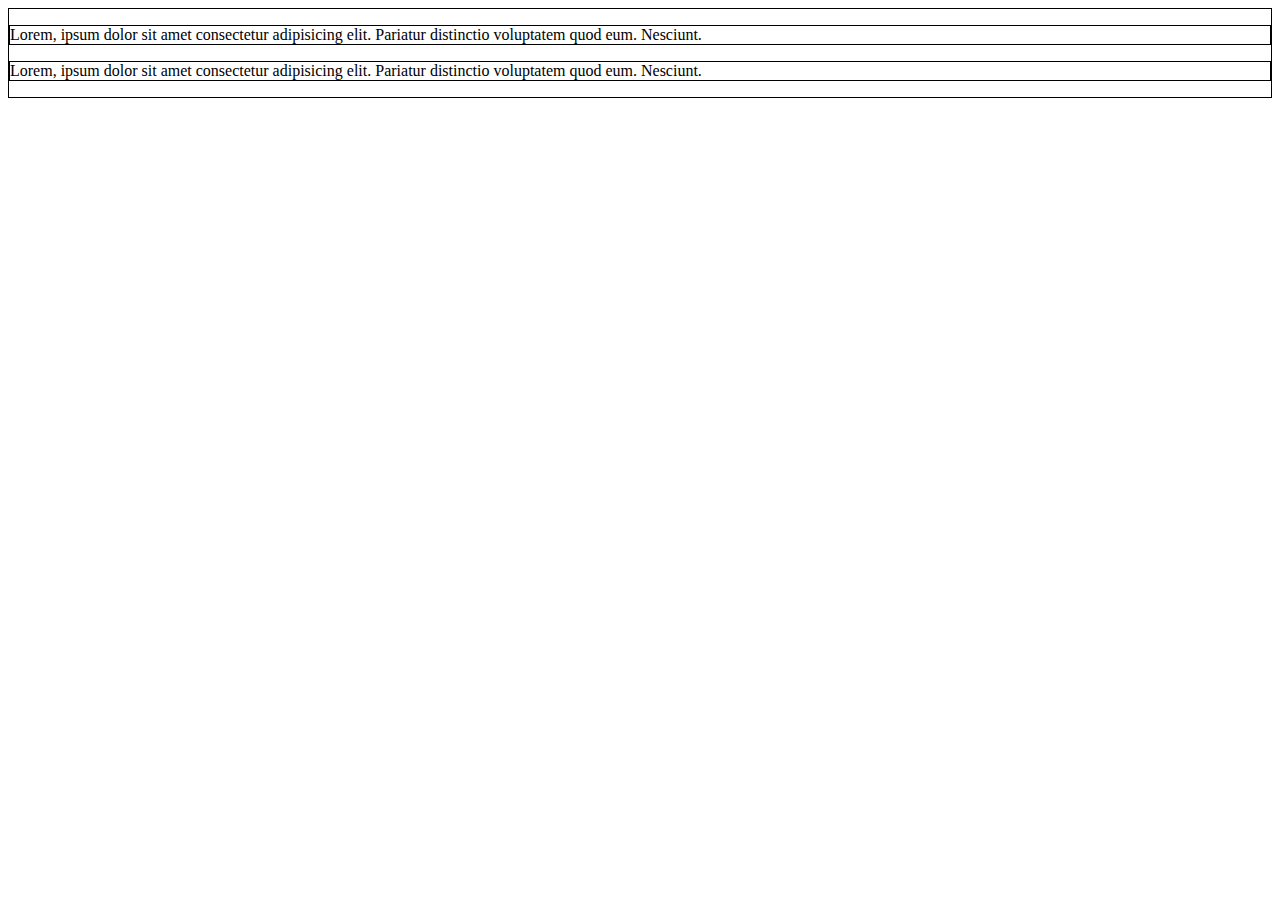
<file: fundamentals/02/index.html>
<!DOCTYPE html>
<html lang="en">
<head>
   <meta charset="UTF-8">
   <meta http-equiv="X-UA-Compatible" content="IE=edge">
   <meta name="viewport" content="width=device-width, initial-scale=1.0">
   <link rel="stylesheet" href="./style.css">
   <title>Document</title>
</head>
<body>
   <div>
      <p>Lorem, ipsum dolor sit amet consectetur adipisicing elit. Pariatur distinctio voluptatem quod eum. Nesciunt.</p>
      <p>Lorem, ipsum dolor sit amet consectetur adipisicing elit. Pariatur distinctio voluptatem quod eum. Nesciunt.</p>      
   </div>  
</body>
</html>
</file>
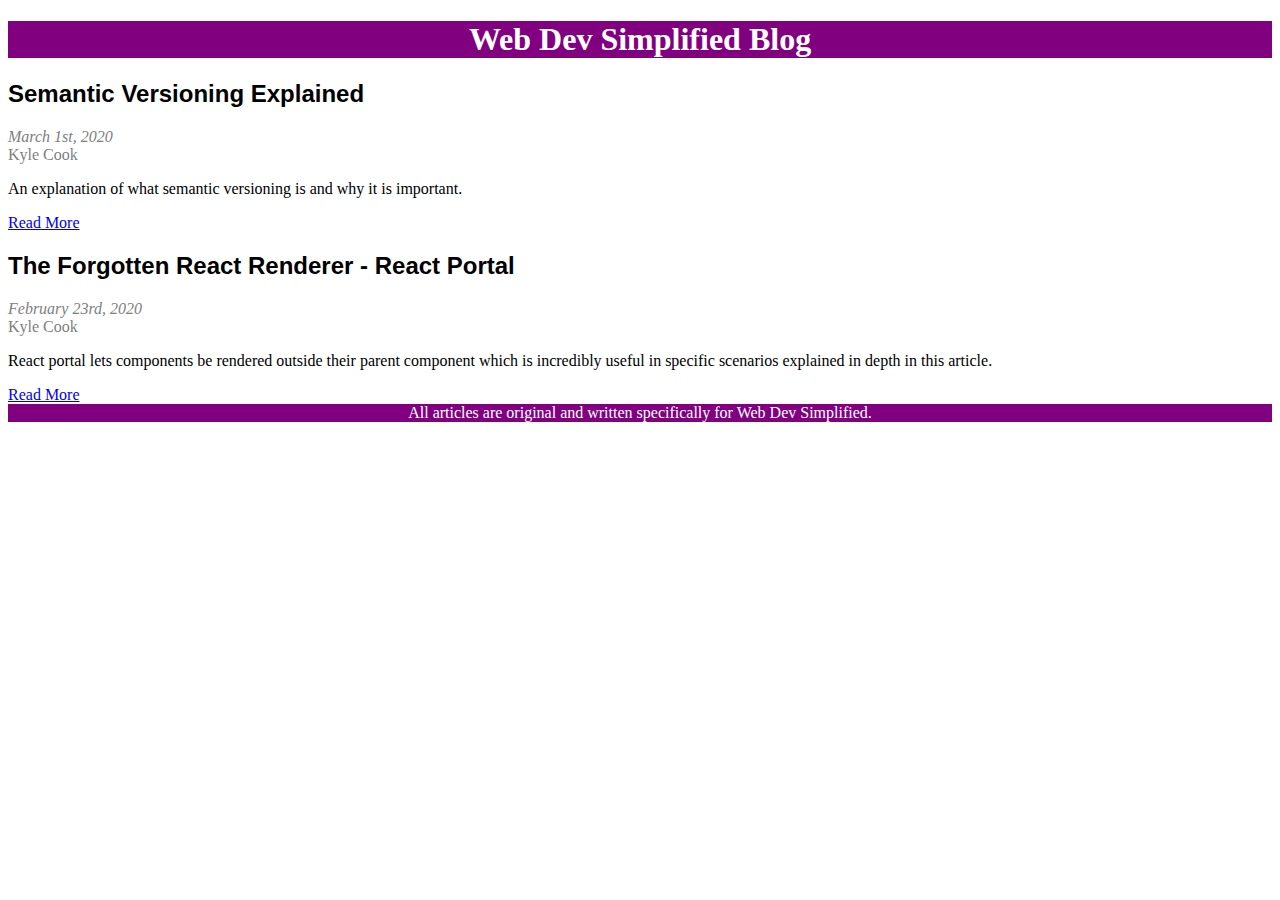
<file: fundamentals/06/index.html>
<!DOCTYPE html>
<html lang="en">
<head>
  <meta charset="UTF-8">
  <meta name="viewport" content="width=device-width, initial-scale=1.0">
  <meta http-equiv="X-UA-Compatible" content="ie=edge">
  <title>Web Dev Simplified - Blog</title>
  <link rel="stylesheet" href="./style.css">
</head>
<body>
  <header>
    <h1 class="header-text">Web Dev Simplified Blog</h1>
  </header>
  <main>
    <section>
      <article>
        <h2 class="article-title">Semantic Versioning Explained</h2>
        <div class="article-date">March 1st, 2020</div>
        <div class="article-author">Kyle Cook</div>
        <p>An explanation of what semantic versioning is and why it is important.</p>
        <a href="#">Read More</a>
      </article>
      <article>
        <h2 class="article-title">The Forgotten React Renderer - React Portal</h2>
        <div class="article-date">February 23rd, 2020</div>
        <div class="article-author">Kyle Cook</div>
        <p>React portal lets components be rendered outside their parent component which is incredibly useful in specific scenarios explained in depth in this article.</p>
        <a href="#">Read More</a>
      </article>
    </section>
  </main>
  <footer id="footer">
    All articles are original and written specifically for Web Dev Simplified.
  </footer>
</body>
</html>
</file>
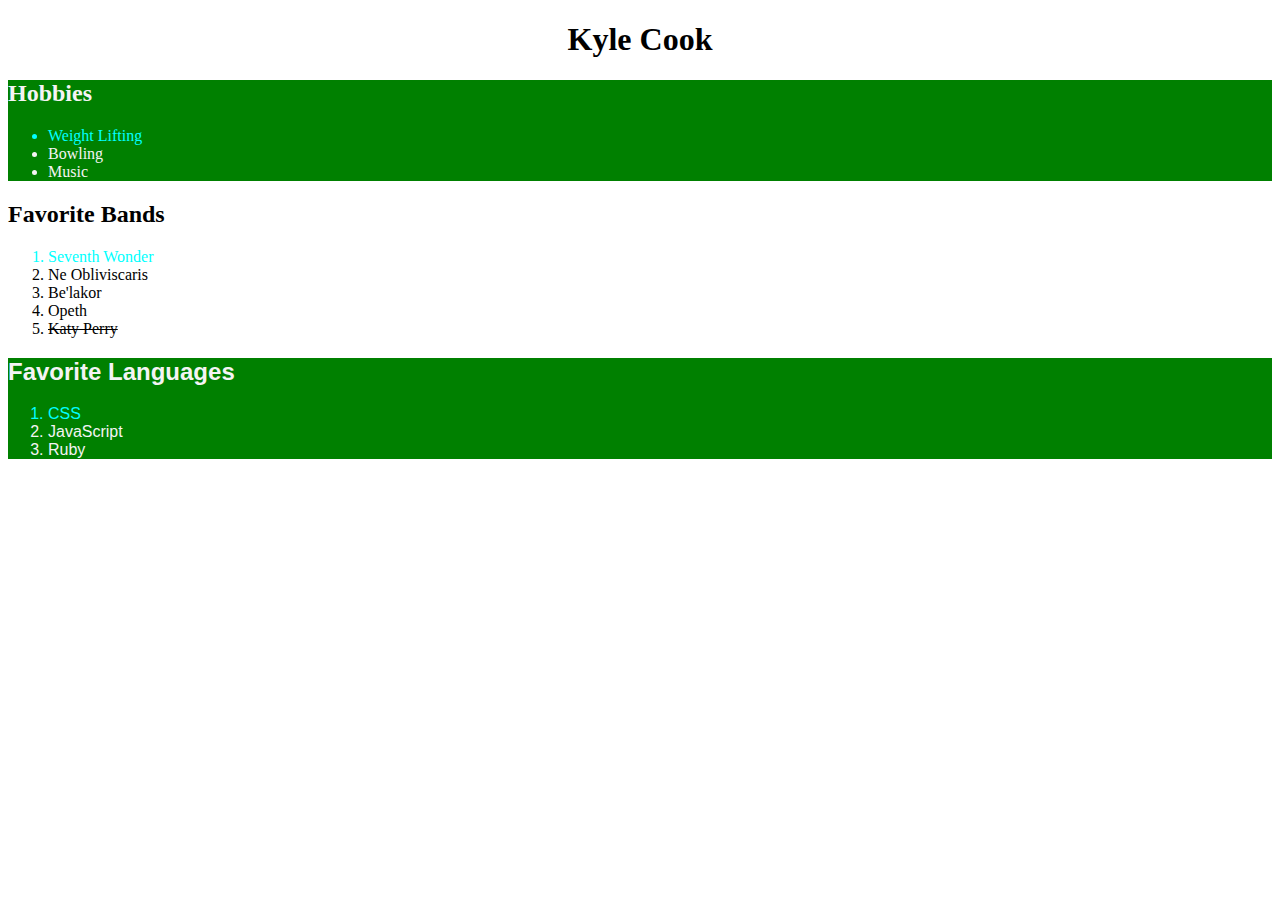
<file: fundamentals/07/index.html>
<!DOCTYPE html>
<html lang="en">
<head>
  <meta charset="UTF-8">
  <meta name="viewport" content="width=device-width, initial-scale=1.0">
  <meta http-equiv="X-UA-Compatible" content="ie=edge">
  <link rel="stylesheet" href="style.css">
  <title>User Profile</title>
</head>
<body>
  <header>
    <h1>Kyle Cook</h1>
  </header>
  <main>
    <section class="hobbies">
      <h2>Hobbies</h2>
      <ul>
        <li class="cyan">Weight Lifting</li>
        <li>Bowling</li>
        <li>Music</li>
      </ul>
    </section>
    <section class="favorite-bands">
      <h2>Favorite Bands</h2>
      <ol>
        <li class="cyan">Seventh Wonder</li>
        <li>Ne Obliviscaris</li>
        <li>Be'lakor</li>
        <li>Opeth</li>
        <li class="cross-off">Katy Perry</li>
      </ol>
    </section>
    <section class="favorite-languages">
      <h2>Favorite Languages</h2>
      <ol>
        <li class="cyan">CSS</li>
        <li>JavaScript</li>
        <li>Ruby</li>
      </ol>
    </section>
  </main>
</body>
</html>
</file>
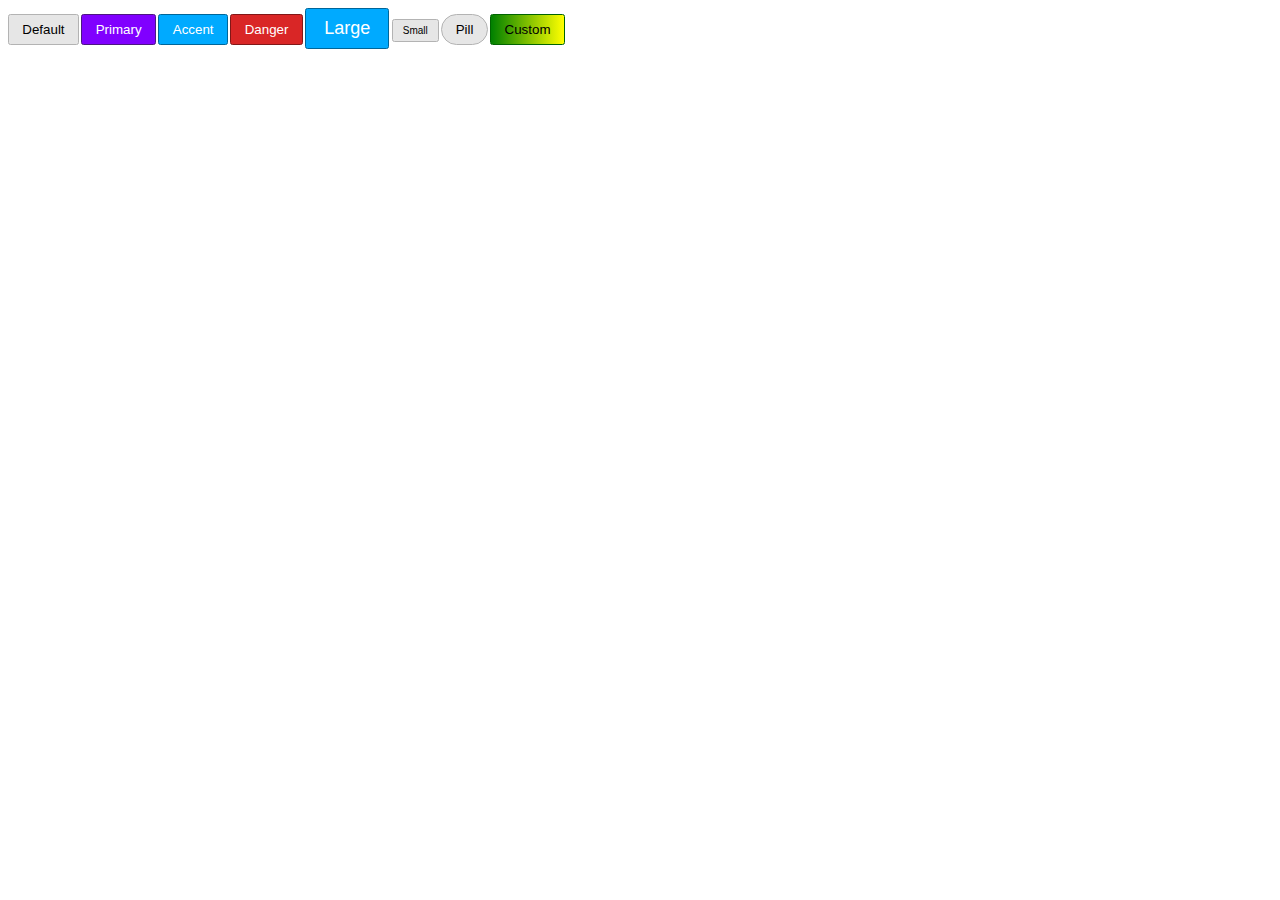
<file: fundamentals/14_buttons/index.html>
<!DOCTYPE html>
<html lang="en">
<head>
  <meta charset="UTF-8">
  <meta name="viewport" content="width=device-width, initial-scale=1.0">
  <meta http-equiv="X-UA-Compatible" content="ie=edge">
  <link rel="stylesheet" href="style.css">
  <title>Button Library</title>
</head>
<body>
  <button class="btn">Default</button>
  <button class="btn btn-primary">Primary</button>
  <button class="btn btn-accent">Accent</button>
  <button class="btn btn-danger">Danger</button>
  <button class="btn btn-large btn-accent">Large</button>
  <button class="btn btn-small">Small</button>
  <button class="btn btn-pill">Pill</button>
  <button class="btn btn-custom">Custom</button>
</body>
</html>
</file>
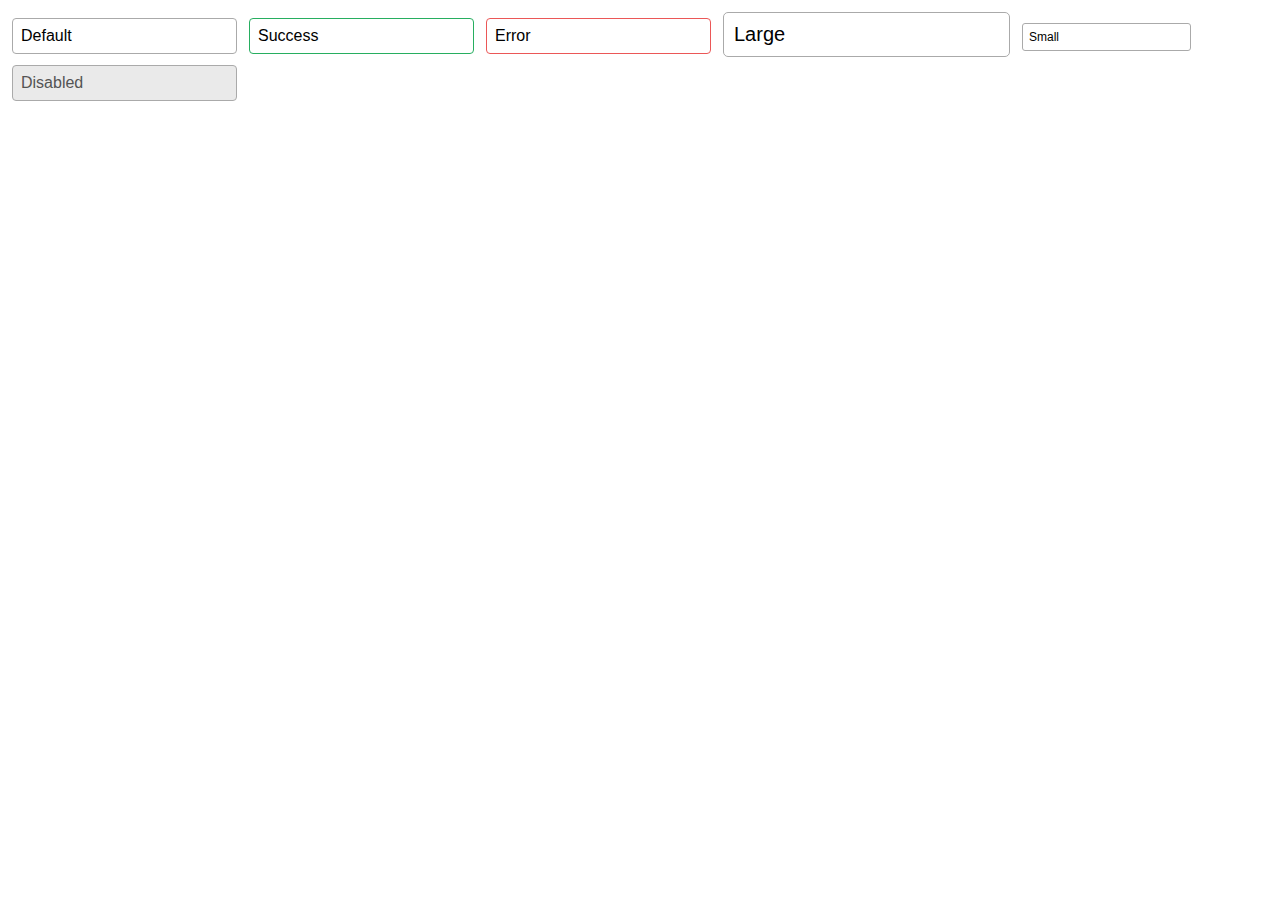
<file: fundamentals/15_inputComponent/index.html>
<!DOCTYPE html>
<html lang="en">
<head>
  <meta charset="UTF-8">
  <meta name="viewport" content="width=device-width, initial-scale=1.0">
  <meta http-equiv="X-UA-Compatible" content="ie=edge">
  <link rel="stylesheet" href="styles.css">
  <title>Input Library</title>
</head>
<body>
  <input type="text" value="Default" class="input">
  <input type="text" value="Success" class="input input-success">
  <input type="text" value="Error" class="input input-error">
  <input type="text" value="Large" class="input input-large">
  <input type="text" value="Small" class="input input-small">
  <input type="text" value="Disabled" disabled class="input">
</body>
</html>
</file>
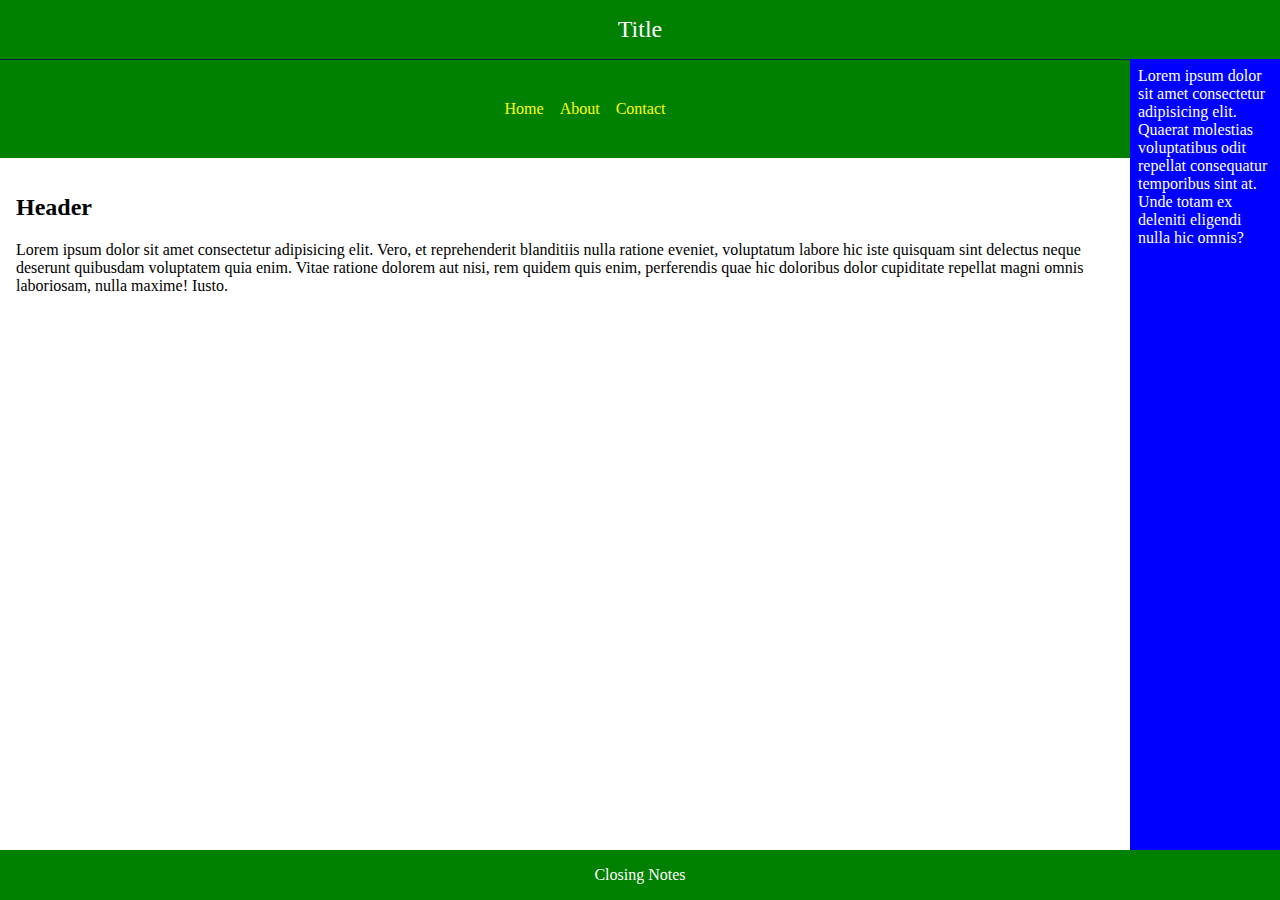
<file: fundamentals/25_grid/index.html>
<!DOCTYPE html>
<html lang="en">
<head>
  <meta charset="UTF-8">
  <meta name="viewport" content="width=device-width, initial-scale=1.0">
  <meta http-equiv="X-UA-Compatible" content="ie=edge">
  <link rel="stylesheet" href="style.css">
  <title>Grid Page Layout</title>
</head>
<body class="grid-container">
  <header class="header">Title</header>
  <nav class="nav">
    <ul class="nav-list">
      <li>Home</li>
      <li>About</li>
      <li>Contact</li>
    </ul>
  </nav>
  <main class="content">
    <article>
      <h2>Header</h2>
      <p>Lorem ipsum dolor sit amet consectetur adipisicing elit. Vero, et reprehenderit blanditiis nulla ratione eveniet, voluptatum labore hic iste quisquam sint delectus neque deserunt quibusdam voluptatem quia enim. Vitae ratione dolorem aut nisi, rem quidem quis enim, perferendis quae hic doloribus dolor cupiditate repellat magni omnis laboriosam, nulla maxime! Iusto.</p>
    </article>
  </main>
  <aside class="sidebar">Lorem ipsum dolor sit amet consectetur adipisicing elit. Quaerat molestias voluptatibus odit repellat consequatur temporibus sint at. Unde totam ex deleniti eligendi nulla hic omnis?</aside>
  <footer class="footer">Closing Notes</footer>
</body>
</html>
</file>
<file: fundamentals/02/style.css>
div {
   color:red;
   border: 1px solid black;
}
p {
   color:initial;
   border:inherit;
}
</file>
<file: fundamentals/06/style.css>
header, #footer {
   background-color: purple;
}
.header-text, #footer {
   color: white;
   text-align: center;   
}
.article-title {
   font-family: Arial;
}
.article-date {   
   font-style:italic;
}
.article-date, .article-author {
   color:grey;
}
</file>
<file: fundamentals/07/style.css>
header h1 {
   text-align:center;
}
.hobbies, .favorite-languages {
   background-color: green;
   color:#f4f4f4;
}
.favorite-languages {
   font-family: Arial, Helvetica, sans-serif;
}
.cyan {
   color: cyan;
}
.cross-off {
   text-decoration-line: line-through;
}
</file>
<file: fundamentals/14_buttons/style.css>
* {
   box-sizing:border-box;
}
html {
   font-size: 62.5%;
}
:root {
   --primary-font:1.6rem;
}
.btn {
   background-color: hsl(0, 0%, 90%);
   border: 0.1rem solid hsl(0, 0%, 70%);
   outline: none;
   cursor: pointer;
   padding: .5em 1em;
   border-radius: .25rem;
}
.btn-primary {
   background-color: hsl(270, 100%, 50%);
   border-color: hsl(270, 70%, 30%);
   color: white;
}
.btn-accent {
   background-color:hsl(200,100%,50%);
   border-color:hsl(200,100%,30%);
   color:white;
}
.btn-danger {
   background-color: hsl(0,70%,50%);
   border-color: hsl(0,70%,30%);
   color:white;
}
.btn-large {
   font-size: 1.8rem;
}
.btn-small {
   font-size: 1rem;
}
.btn-pill {
   border-radius:1000rem;
}
.btn-custom {
   background: linear-gradient(to right, green,yellow);
   color:whire;
   border-color: darkgreen;
}
.btn:hover, .btn-focus {
   background-color: hsl(0,0%,80%);   
}
.btn-primary:hover, .btn-primary:focus {
   background-color: hsl(270,100%,30%);
   box-shadow: 0 0 0.5rem hsl(270,100%,20%);
   color:white;   
}
.btn-accent:hover, .btn-accent:focus {
   background-color:hsl(200,100%,30%);
   box-shadow: 0 0 0.5rem hsl(200,100%,30%);
}
.btn-danger:hover, .btn-danger:focus {
   background-color: hsl(0,70%,30%);
   box-shadow: 0 0 0.5rem hsl(0,70%,30%);

}
</file>
<file: fundamentals/15_inputComponent/styles.css>
* {
   box-sizing: border-box;
}
html {
   font-size: 100%;
}

input {
   margin: .25rem;
 }
 
.input {
   border: .1rem solid #AAA;
   outline: none;
   font-size: inherit;
   padding: .5em;
   border-radius: .25em;
 }
 
.input:focus {
   border-color: #0AF;
   box-shadow: 0 0 5px 0 #0AF;
 }
 
.input.input-success {
   border-color: #27AE60;
 }
 
.input.input-success:focus {
   border-color: #0F0;
   box-shadow: 0 0 5px 0 #0F0;
 }
 
.input.input-error {
   border-color: #EB5757;
 }
 
.input.input-error:focus {
   border-color: #F00;
   box-shadow: 0 0 5px 0 #F00;
 }
 
.input.input-large {
   font-size: 1.25rem;
 }
 
.input.input-small {
   font-size: .75rem;
 }
 
.input:disabled {
   background-color: #EAEAEA;
 }


/*
.input {
   padding: .5em 1em;
   font-size:1.6rem;
   outline:none;
   margin: .5rem 1rem;
   border: .1rem solid hsl(250,0%,40%);
   border-radius: .25em;   
}
.success {
   border-color:hsl(120,70%,50%);
}
.error {
   border-color:hsl(0,70%,50%);
}
.large {
   font-size: 2rem;
}
.small {
   font-size: 1.2rem;
   border-color: hsl(180,80%,60%);
}
.input:disabled {
   background-color: hsl(0,0%,80%);
}
.input.success:hover, .input.success:focus {
   border: .1rem solid hsl(120,70%,30%);
   border-color: hsl(120,70%,30%);
}
*/

/*

*/
</file>
<file: fundamentals/25_grid/style.css>
/*
* {
   box-sizing:border-box;
}
html {
   font-size: 100%;
}
.grid-container {
   display:grid;
   margin:0;
   grid-template-columns: 1fr 150px;
   grid-template-rows: auto auto 1fr auto;
   grid-template-areas:
   "header header"
   "nav sidebar"
   "content sidebar"
   "footer footer";
}
.header {
   grid-area: header;
   font-size: 1.5rem;
   background-color: green;
   padding: 1rem;
   color:white;
   text-align: center;
}
.nav {
   grid-area: nav;
   background-color: green;   
}

.nav-list li {
   padding:.5rem;
   list-style: none;
   color:white;
}
*/
* {
   box-sizing:border-box;
}
html {
   font-size: 100%;
}
.grid-container {
   min-height: 100vh;
   margin:0;
   display: grid;
   grid-template-columns: 1fr 150px;
   grid-template-rows: auto auto 1fr auto;
   grid-template-areas: 
   "header header"
   "nav sidebar"
   "content sidebar"
   "footer footer";

}
.header {
   grid-area: header;
   font-size: 1.5rem;
   background-color: green;
   color: white;
   text-align: center;
   padding:1rem;
}
.nav {
   grid-area: nav;
   background: green;
   color:yellow;
   border-top: 1px solid #024;
   padding:1rem;
}
.nav-list {
   display:flex;
   justify-content: center;
   list-style: none;
   

}
.nav-list li {
   
   padding:.5rem;
}
.sidebar {
   grid-area:sidebar;
   padding:.5rem;
   background-color:blue;
   color:white;
}
.content {
   grid-area:content;
   padding:1rem;
   
}
.footer {
   grid-area:footer;
   background-color: green;
   padding:1rem;
   text-align: center;
   color:white;
}

/*
* {
   box-sizing:border-box;
}
html {
   font-size: 100%;
}
.grid-container {
   min-height: 100vh;
   margin:0;
   display: grid;
   grid-template-columns: 1fr 150px;
   grid-template-rows: auto auto 1fr auto;
   grid-template-areas: 
   "header header"
   "nav sidebar"
   "content sidebar"
   "footer footer";

}
.header {
   grid-area: header;
   font-size: 1.5rem;
   background-color: green;
   color: white;
   text-align: center;
   padding:1rem;
}
.nav {
   grid-area: nav;
   background: green;
   color:yellow;
   border-top: 1px solid #024;
   padding:1rem;
}
.nav-list {
   display:flex;
   justify-content: center;
   margin:0;
   padding:0;
   list-style: none;
}
.nav-list li {
   padding: .5rem;
}
.sidebar {
   grid-area: sidebar;
   background-color: #024;
   color:white;
   padding:.5rem;
}
.content {
   grid-area:content;
   margin: 1rem;
}
.footer {
   grid-area:footer;
   background-color: green;
   color: white;
   text-align: center;
   padding:.5rem;
}
*/
</file>
